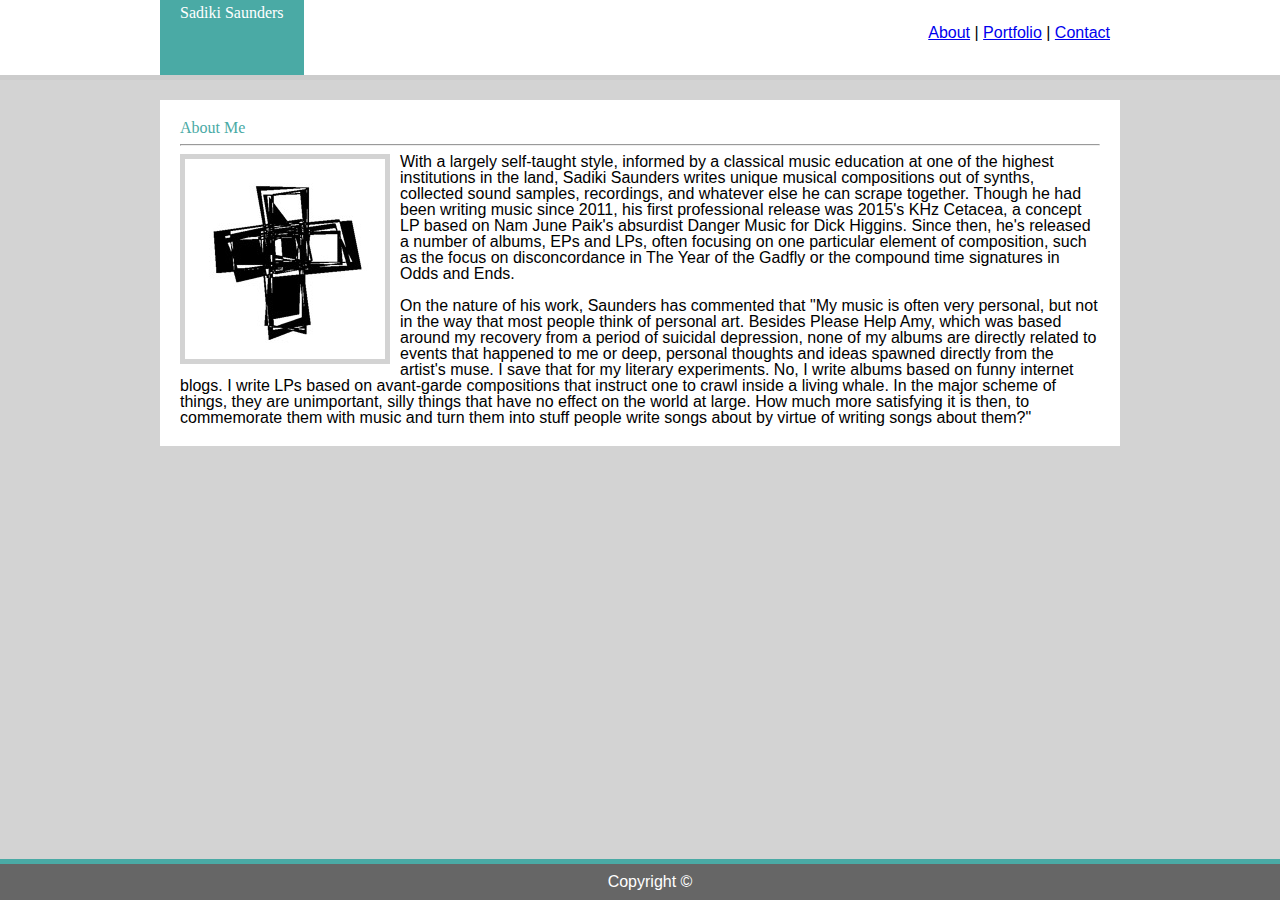
<file: index.html>
<!DOCTYPE html>
<html lang="en-us">

<head>
  <meta charset="UTF-8">
  <title>About</title>
  <link rel="stylesheet" type="text/css" href="assets/css/reset.css">
  <link rel="stylesheet" type="text/css" href="assets/css/style.css">
</head>

<body>
    <section class="header_bar">
    <section class="header_container">
        <div class="box"><h2>Sadiki Saunders</h2></div>
        <div class="header_link">
            <a href="index.html">About</a> | <a href="portfolio.html">Portfolio</a> | <a href="contact.html">Contact</a>
        </div>
    </section>
    </section>
    <div class="main">
    <h2 class="teal">About Me</h2>
    <hr>
    <a href="https://soundcloud.com/infimace-5"><img src="assets/images/Avatar.jpg" id="Symbol"></a><p>With a largely self-taught style, informed by a classical music education at one of the highest institutions in the land, Sadiki Saunders writes unique musical compositions out of synths, collected sound samples, recordings, and whatever else he can scrape together. Though he had been writing music since 2011, his first professional release was 2015's <i>KHz Cetacea</i>, a concept LP based on Nam June Paik's absurdist <i>Danger Music for Dick Higgins</i>. Since then, he's released a number of albums, EPs and LPs, often focusing on one particular element of composition, such as the focus on disconcordance in <i>The Year of the Gadfly</i> or the compound time signatures in <i>Odds and Ends</i>. <br><br>

    On the nature of his work, Saunders has commented that "My music is often very personal, but not in the way that most people think of personal art. Besides <i>Please Help Amy</i>, which was based around my recovery from a period of suicidal depression, none of my albums are directly related to events that happened to me or deep, personal thoughts and ideas spawned directly from the artist's muse. I save <i>that</i> for my literary experiments. No, I write albums based on funny internet blogs. I write LPs based on avant-garde compositions that instruct one to crawl inside a living whale. In the major scheme of things, they are unimportant, silly things that have no effect on the world at large. How much more satisfying it is then, to commemorate them with music and turn them into stuff people write songs about by virtue of writing songs about them?"
    </p>
    </div>
    <figure class="footer">Copyright &copy;</figure>
</body>
</file>
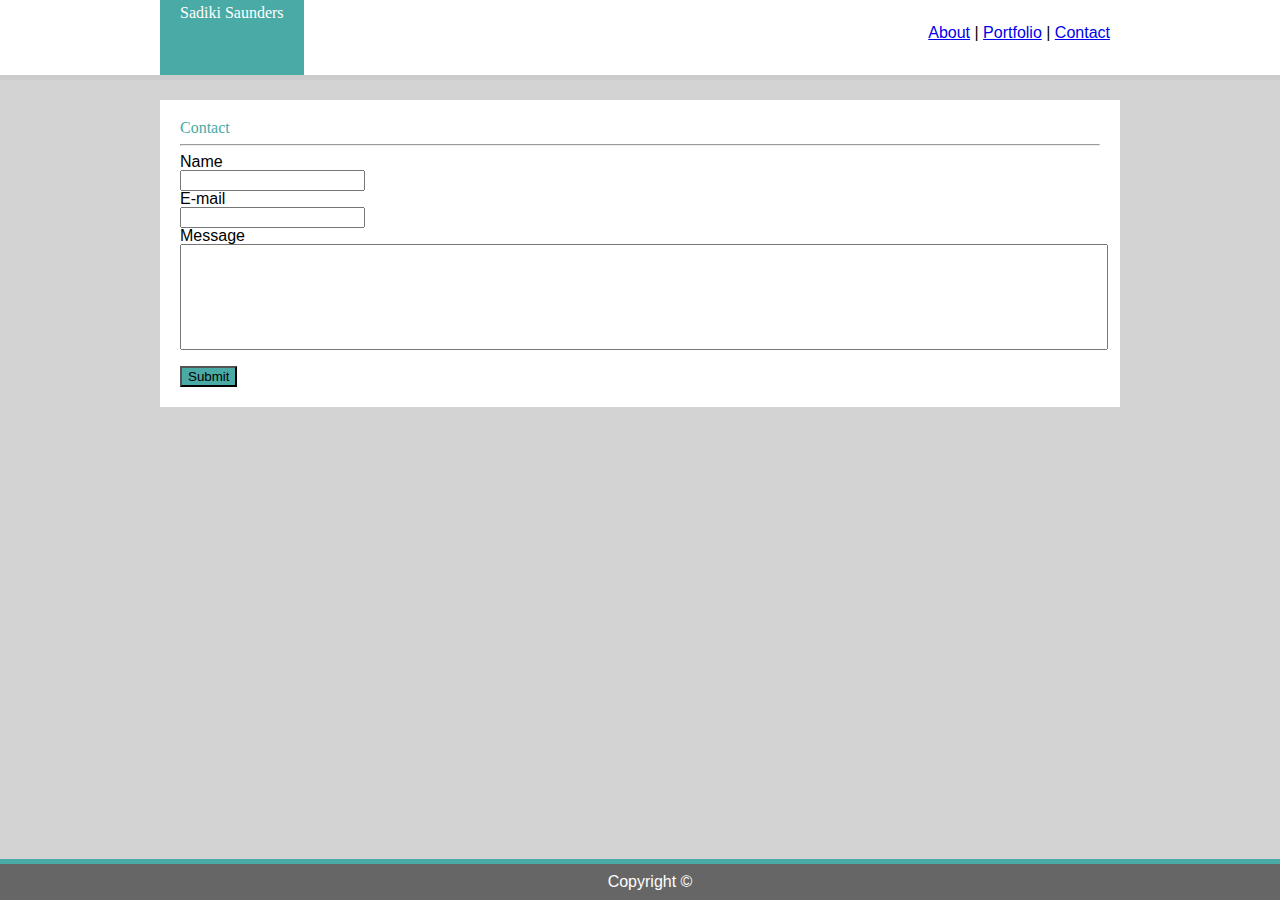
<file: contact.html>
<!DOCTYPE html>
<html lang="en-us">

<head>
  <meta charset="UTF-8">
  <title>About</title>
  <link rel="stylesheet" type="text/css" href="assets/css/reset.css">
  <link rel="stylesheet" type="text/css" href="assets/css/style.css">
</head>

<body>
    <section class="header_bar">
        <section class="header_container">
            <div class="box"><h2>Sadiki Saunders</h2></div>
            <div class="header_link">
                <a href="index.html">About</a> | <a href="portfolio.html">Portfolio</a> | <a href="contact.html">Contact</a>
            </div>
        </section>
        </section>
   <div class="main">
       <h2 class="teal">Contact</h2>
       <hr>
       <p>Name</p>
       <input type="text" name="name">
       <p>E-mail</p>
       <input type="text" name="mail">
       <p>Message</p>
       <input type="text" name="whining"><br><br>
       <input type="submit">
   </div> 
   <figure class="footer">Copyright &copy;</figure>
</body>
</file>
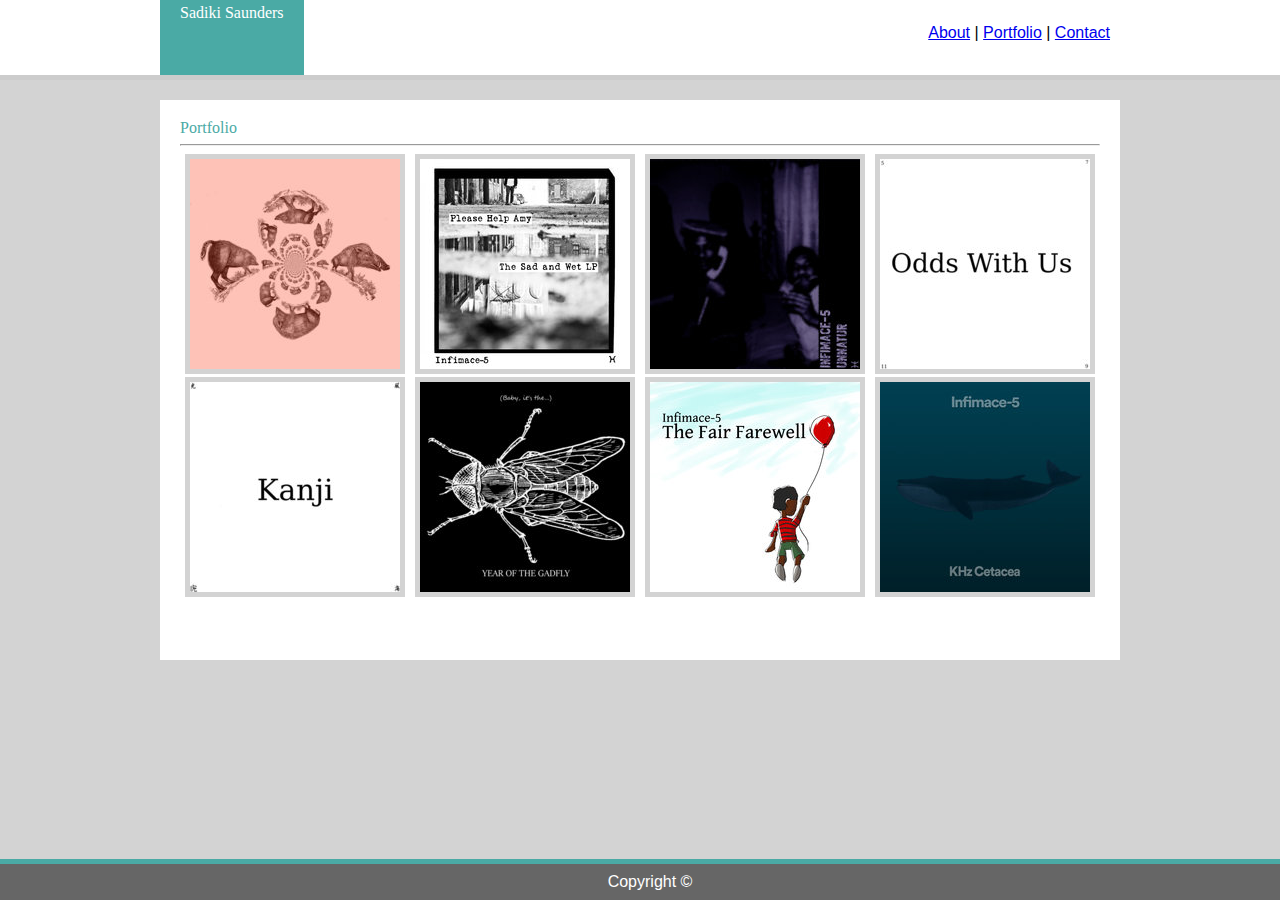
<file: portfolio.html>
<!DOCTYPE html>
<html lang="en-us">

<head>
  <meta charset="UTF-8">
  <title>About</title>
  <link rel="stylesheet" type="text/css" href="assets/css/reset.css">
  <link rel="stylesheet" type="text/css" href="assets/css/style.css">
</head>
 
<body>
  <section class="header_bar">
    <section class="header_container">
        <div class="box"><h2>Sadiki Saunders</h2></div>
        <div class="header_link">
            <a href="index.html">About</a> | <a href="portfolio.html">Portfolio</a> | <a href="contact.html">Contact</a>
        </div>
    </section>
    </section>
    <div class="main">
    <h2 class="teal">Portfolio</h2>
    <hr>
    <section id="portfolio">
    <a href="https://infimace.bandcamp.com/album/every-part-of-the-boar"><img src="assets/images/Album4.jpg" title="Every Part of the Boar"></a>
    <a href="https://infimace.bandcamp.com/album/please-help-amy"><img src="assets/images/Album2.jpg" title="Unnatur"></a>
    <a href="https://infimace.bandcamp.com/album/unnatur"><img src="assets/images/Album3.jpg" title="Please Help Amy"></a>
    <a href="https://infimace.bandcamp.com/album/odds-and-ends"><img src="assets/images/Album1-2.jpg" title="Odds and Ends"></a>
    <a href="https://infimace.bandcamp.com/album/kanji"><img src="assets/images/Album1-3.jpg" title="Kanji"></a>
    <a href="https://infimace.bandcamp.com/album/the-year-of-the-gadfly"><img src="assets/images/Album1.jpg" title="The Year of the Gadfly"></a>
    <a href="https://infimace.bandcamp.com/album/the-fair-fairwell"><img src="assets/images/Album0.jpg" title="The Fair Farewell"></a>      
    <a href="https://infimace.bandcamp.com/album/khz-cetacea"><img src="assets/images/Album-1.jpg" title="KHz Cetacea"></a>
  </section>
  </div> 
    <figure class="footer">Copyright &copy;</figure>
</body>
</file>
<file: assets/css/style.css>
body {
    background-color: lightgrey;
    margin: 0;
    font-family: Arial, Helvetica, sans-serif;
}

img {
    border: 5px solid lightgrey;
}

h2 {
    font-family: Georgia, 'Times New Roman', Times, serif
}

.teal{
    color: #4aaaa5;
}

.header_bar {
    background-color: #ffffff;
    width: 100%;
    height: 75px;
    margin: 0;
    margin-bottom: 10px;
    z-index: -1;
    border-bottom-style: solid;
    border-bottom-width: 5px;
    border-color: #cccccc;
}


.box {
    background-color: #4aaaa5;
    padding: 20px;
    text-align: center;
    color: #ffffff;
    padding-top: 5px;
    padding-bottom: 5px;
    height: 65px;
}

.header_link{
    height: 50px;
    text-align: center;
    padding: 10px;
    padding-top: 25px;
    box-sizing: border-box
}

#portfolio{
    display: flex;
    flex-wrap: wrap;
    justify-content: space-around;
    margin-bottom: 40px;
}

.header_container {
    width: 960px;
    margin: auto;
    /* height: 50px; */
    display: flex;
    justify-content: space-between;
}

.main {
    background-color: #ffffff;
    margin: auto;
    width: 960px;
    padding: 20px;
    box-sizing: border-box;
    margin-top: 20px;
    margin-bottom: 20px;
    border-width: 5px;
    border-color: #dddddd;
}

#Symbol {
    float: left;
    margin: 10px;
    margin-top: 0;
    margin-left: 0;
}

input[type="submit"] {
   background-color: #4aaaa5;
}

input[name="whining"] {
    width: 920px;
    height: 100px;
}

.footer {
    background-color: #666666;
    width: 100%;
    margin: 0;
    text-align: center;
    text-align: bottom;
    padding: 10px;
    color: white;
    border: 5px solid #4aaaa5;
    border-bottom: 0px;
    border-left: 0px;
    position: fixed;
    bottom: 0;
    left: 0;
}
</file>
